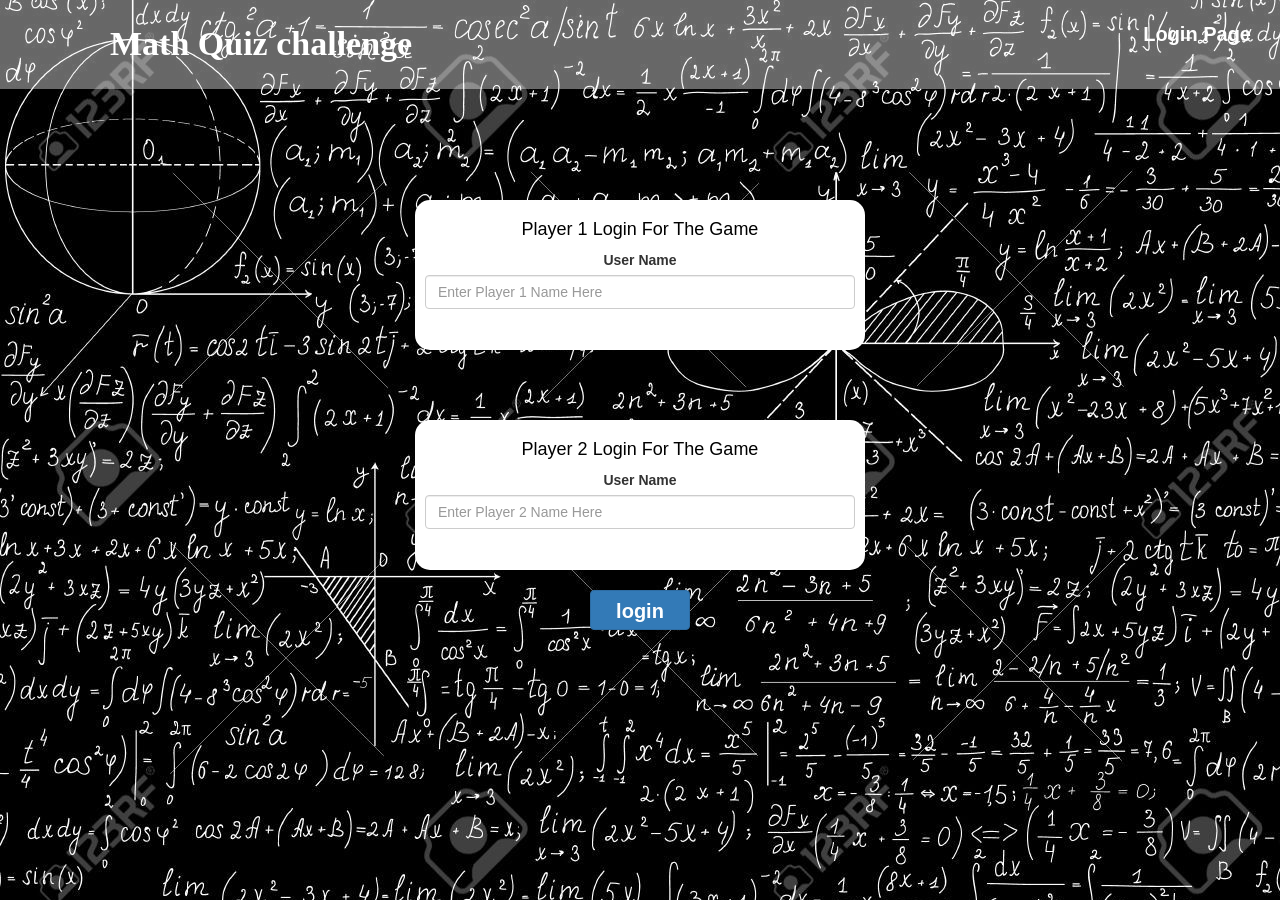
<file: index.html>
<html>
    <head>
     <title>math quiz challenge</title>
        <meta name="viewport" content="width=device-width, initial-scale=1">
         <link rel="stylesheet" href="https://maxcdn.bootstrapcdn.com/bootstrap/3.4.0/css/bootstrap.min.css">
         <script src="https://ajax.googleapis.com/ajax/libs/jquery/3.4.1/jquery.min.js"></script>
         <script src="https://maxcdn.bootstrapcdn.com/bootstrap/3.4.0/js/bootstrap.min.js"></script>
    
         <link rel="stylesheet" type="text/css" href="style.css">
         <script src="main.js"></script>

         <ul class="menu">
            <div class="logo">
                <b>Math Quiz challenge</b>
            </div>
            
            <li class="links"><b>Login Page</b></li>
         </ul>
    </head>
    <body>
        <center>
        <div id="#login page">
        
        <div class="login_div1">
           <h4 class="h4">Player 1 Login For The Game</h4>
           <label>User Name</label>
           <input type="text" id="Player1_name_input" class="form-control" placeholder="Enter Player 1 Name Here">
           <br>
        </div>
        <br>
           <div class="login_div2">
            <h4 class="h4"> Player 2 Login For The Game</h4>
            <label><b>User Name</b></label>
            <input type="text" id="player2_name_input" class="form-control" placeholder="Enter Player 2 Name Here">
            <br>
           </div>
           <br>
         </div>
         <button style="width: 100px; height: 40; font-size: 20px;" class="btn btn-primary" onclick="addUser()"><b>login</b></button>
           
        </center>
        
    </body>
</html>
</file>
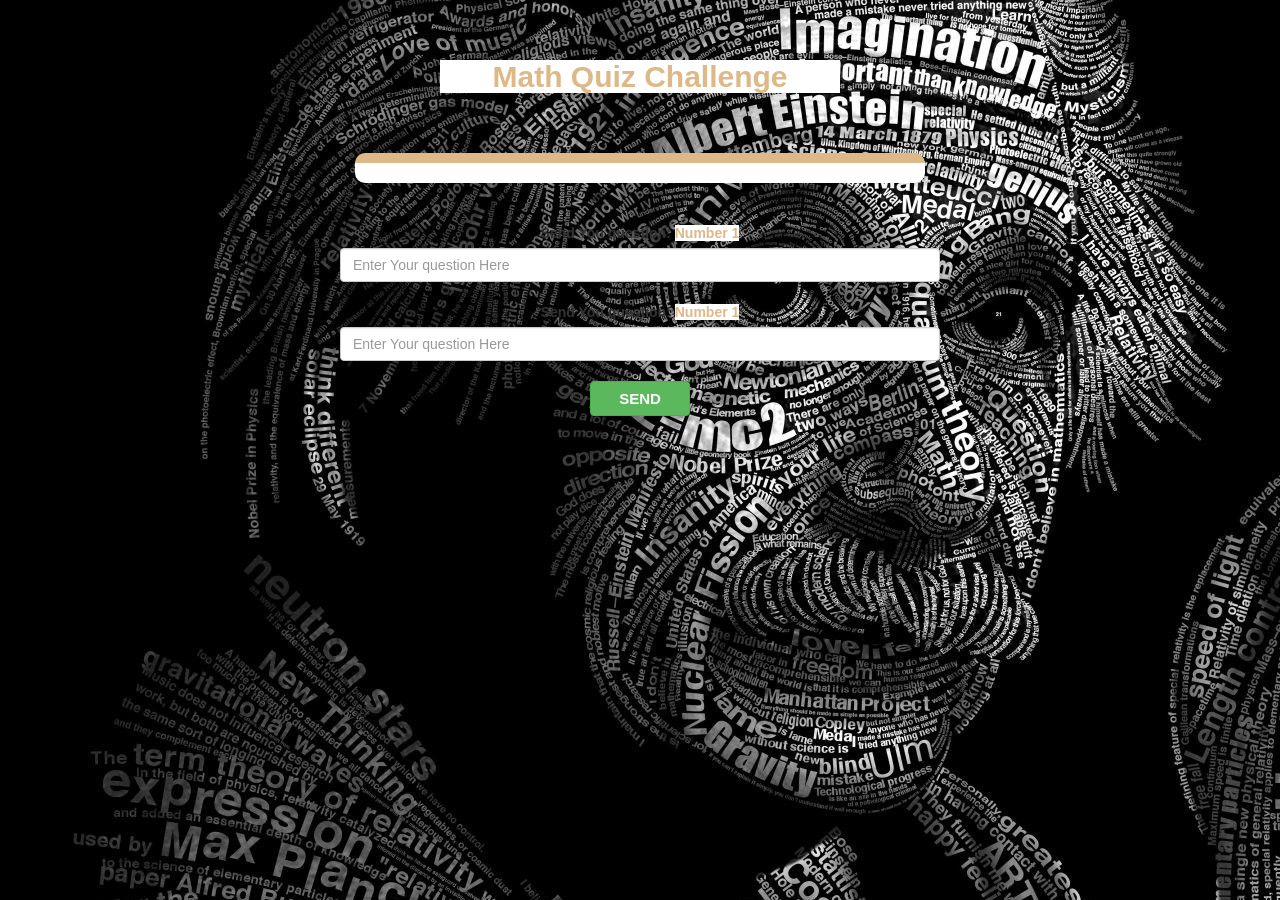
<file: index-game_page.html>
<html>
    <head>
        <meta name="viewport" content="width=device-width, initial-scale=1">
         <link rel="stylesheet" href="https://maxcdn.bootstrapcdn.com/bootstrap/3.4.0/css/bootstrap.min.css">
         <script src="https://ajax.googleapis.com/ajax/libs/jquery/3.4.1/jquery.min.js"></script>
         <script src="https://maxcdn.bootstrapcdn.com/bootstrap/3.4.0/js/bootstrap.min.js"></script>
    
         <link rel="stylesheet" type="text/css" href="game_page.css">
         <script src="main.js"></script>
    </head>
    <body>
 <h4 id="player1_name"></h4><span id="player1_score"></span>
 <br>
 <h4 id="player2_name"></h4><span id="player2_score"></span>

 <div class="container">
    <center>
        <h2 style="color: burlywood; background-color: white; width: 400px;"><b>Math Quiz Challenge</b></h2>
        <h3 id="player_question"></h3>
        <h3 id="player_answer"></h3>
		<br>
		<br>
 <div id="output" class="col-lg-6"></div>
 <br>
 <br>
		<label>Send You question: <b style="color:burlywood; background-color: white;">Number 1</b></label>
 <input style="width: 600px;" type="text" id="question" class="form-control" placeholder="Enter Your question Here">
		<br>
        <label>Send You question: <b style="color:burlywood; background-color: white;">Number 1</b></label>
        <input style="width: 600px;" type="text" id="question" class="form-control" placeholder="Enter Your question Here">
        <br>
		<button onclick="send()" class="btn btn-success" style="width: 100px; height: 35px; font-size: 15px;"><b>SEND</b></button>
	</center>
</div>
 
    </body>
</html>
</file>
<file: style.css>
body{
    background-color: rgba(90, 86, 86, 0.507);
    background-image: url("download\ \(2\).jpeg");
}
.menu{
    z-index: 1000;
    margin: 0;
    padding: 20;
    position: fixed;
    cursor: pointer;
    list-style: none;
    background-color: rgba(255, 255, 255, 0.404);
    width: 100%;
    top: 0;
   
}
.links{
    float: right;
    padding-left: 80px;
    padding-right: 9px;
    font-size: 20px;
    color:white;
}
.logo{
        float: left;
        margin-left: 90px;
        padding: 0;
       font-family: 'Libre Baskerville', serif;
        font-size: 34px;
        color:white;
}
.links:hover{
    font-size: 25px;
    background-color:grey;
    border-style: double;
}
.img{
    width: 1580px;
    height: 800px;
    background-position: center;
    position: absolute;
    
}
.login_div1 , .login_div2
	{
		background:white;
		padding: 10px;
		float: none;
		border-radius: 15px;
        width: 450px;
        height: 150;
        background-position: center;
        top: 100px;
	}
.h4{
    color: black;
}
.login_div2{
  margin-top: 50px;
}
.login_div1{
    margin-top: 200px;
}
</file>
<file: game_page.css>
body{
    background-image: url("download\ \(1\).jpeg");
    
}
#output{
    background-color: white;
    border-radius: 10px;
    border-top: 10px solid burlywood;
    padding: 10px;
    float: none;
    text-align: left;
}
</file>
